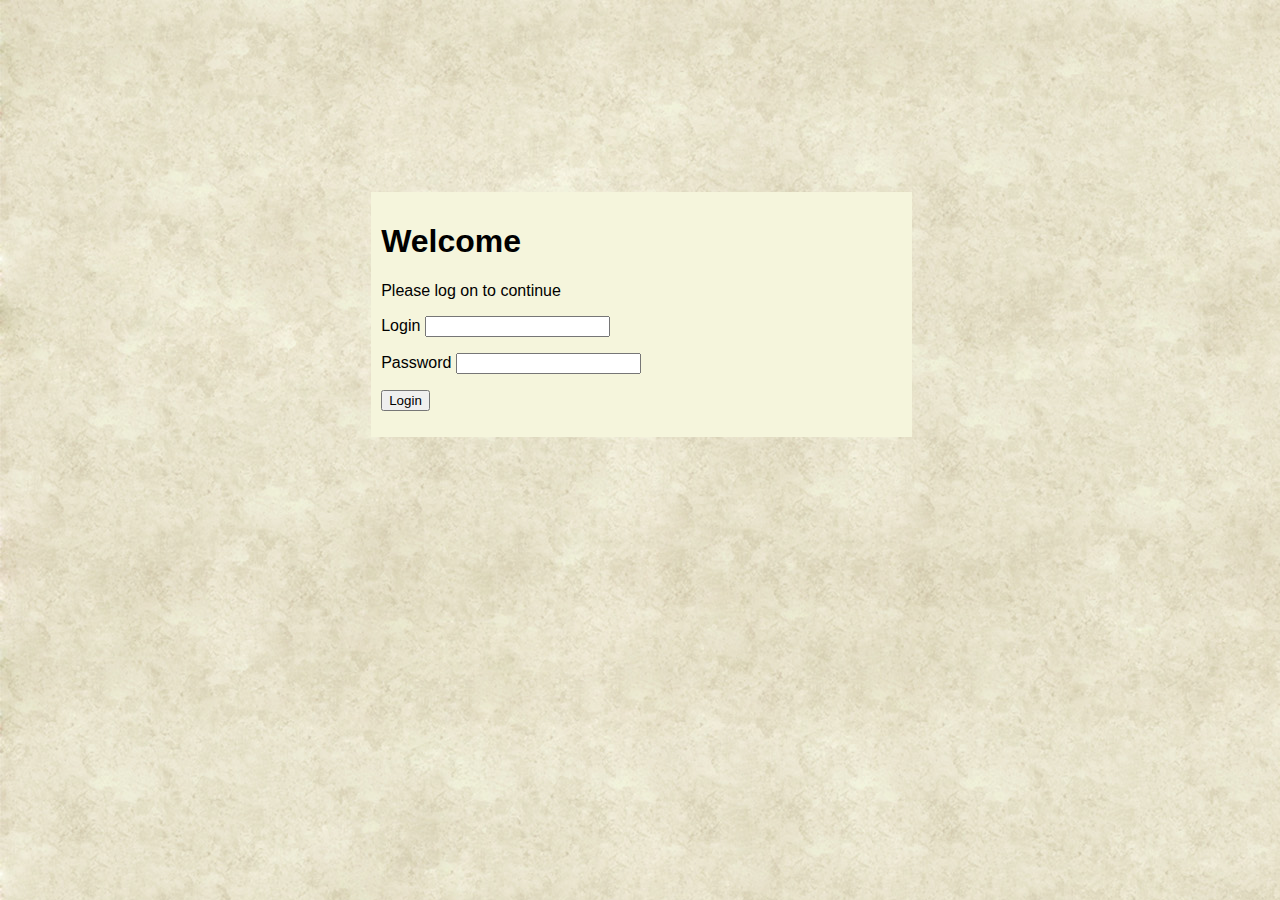
<file: priv/index.html>
<!DOCTYPE html>
<html>
    <head>
  	<meta charset="utf-8">
        <title>Вход</title>
        <link rel="stylesheet" href="css/style.css">
	</head>

    <body>
    <div id="body">
    <h1>Welcome</h1>
    <p>Please log on to continue</p>
        <form>
            <p> Login  <input type="text" id="login"></p>
            <p> Password <input type="text" id="passwd"></p>
            <p> <input type="button" id="submit" value="Login"></p>
        </form>
    </div>
    </body>
</html>
</file>
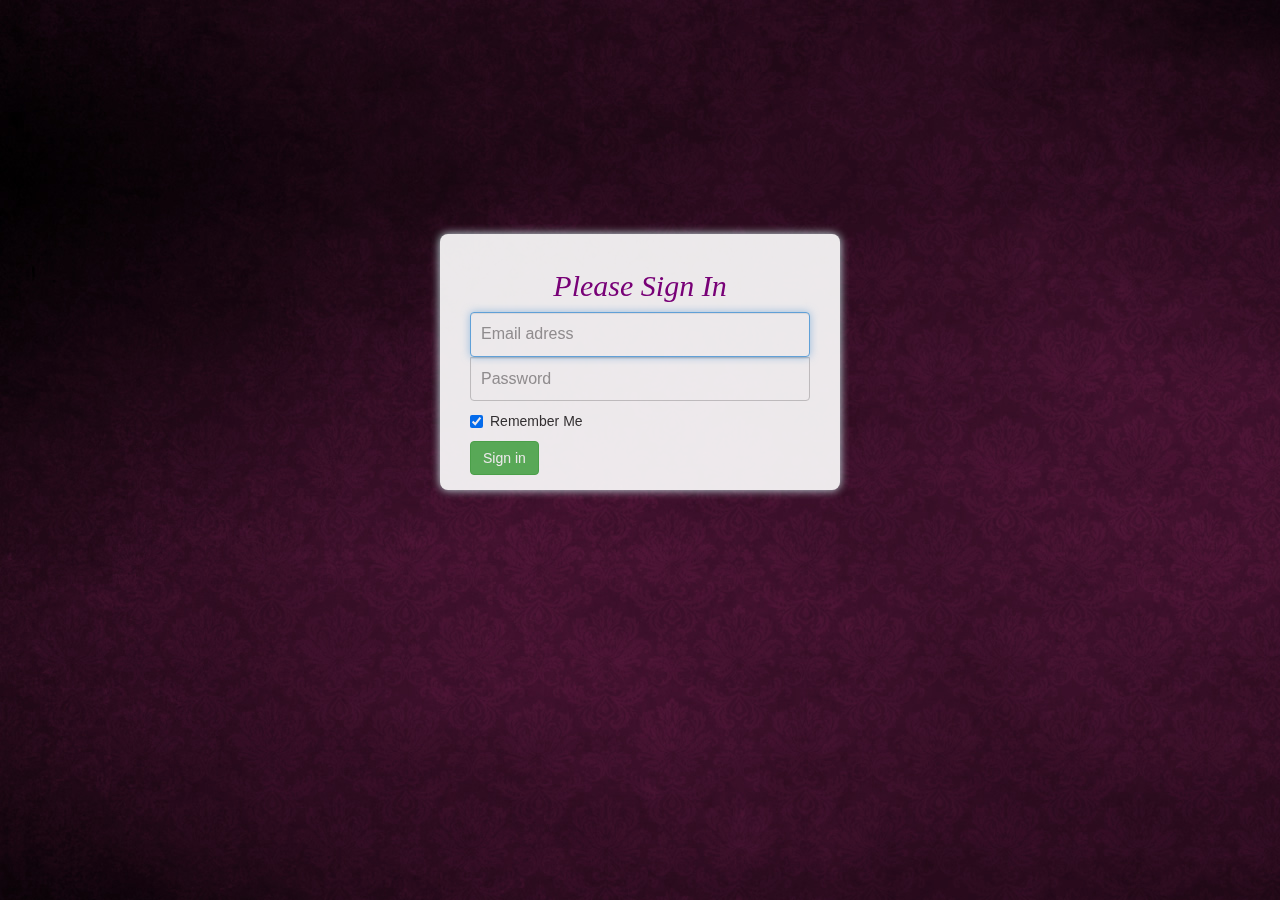
<file: apps/muz/priv/index.html>
<!DOCTYPE html>
<html ng-app="Mail-muzzle">
    <head>
  	<meta charset="utf-8">
    <meta name="viewport" content="width=device-width, initial-scale=1.0">
    <title>Sign in</title>
    <link rel="stylesheet" href="css/bootstrap.css">
    <link href="css/signin.css" rel="stylesheet">
    <script src="js/angular.js"></script>
    <script src="js/angular-resource.js"></script>
    <script src="js/mail.js"></script>
    <script src="js/login.js"></script>
    <script src="js/index.js"></script>
	</head>

    <body>
      <div class="container" ng-view>
      </div>
    </body>
</html>
</file>
<file: priv/css/style.css>
body {
    font-family: sans-serif;
    margin-left: 29%;
    margin-top: 15%;
    background-image: url("../img/background06-2ec3.jpg");
}

#body {
    background-color: #F5F5DC;
    border: 1px solid none;
    padding: 10px;
    margin-right: 40%;
}
</file>
<file: apps/muz/priv/css/signin.css>
body {
  padding-top: 40px;
  padding-bottom: 40px;
  background-image: url(../img/back-3.jpg);
}

.form-signin {
  max-width: 400px;
  padding: 15px 30px;
  margin: 0 auto;
  margin-top: 17%;
  opacity: 0.91;
  background-color: white;
  -webkit-border-radius: 8px;       
  border-radius: 8px;
  box-shadow: 0 0 10px #E0FFFF; 
}
.form-signin .form-signin-heading,
.form-signin .checkbox {
  margin-bottom: 10px;
}
.form-signin .checkbox {
  font-weight: normal;
}
.form-signin .form-control {
  position: relative;
  font-size: 16px;
  height: auto;
  padding: 10px;
  -webkit-box-sizing: border-box;
  -moz-box-sizing: border-box;
  box-sizing: border-box;
}
.form-signin .form-control:focus {
  z-index: 2;
}
.form-signin input[type="text"] {
  margin-bottom: -1px;
  border-bottom-left-radius: 0;
  border-bottom-right-radius: 0;
}
.form-signin input[type="password"] {
  margin-bottom: 10px;
  border-top-left-radius: 0;
  border-top-right-radius: 0;
}

h2 {
  font-family: serif;
  font-style: italic;
  text-align: center;
  color: #800080;
  text-transform: capitalize;
}

#answ {
  padding-top: 15px;
}
</file>
